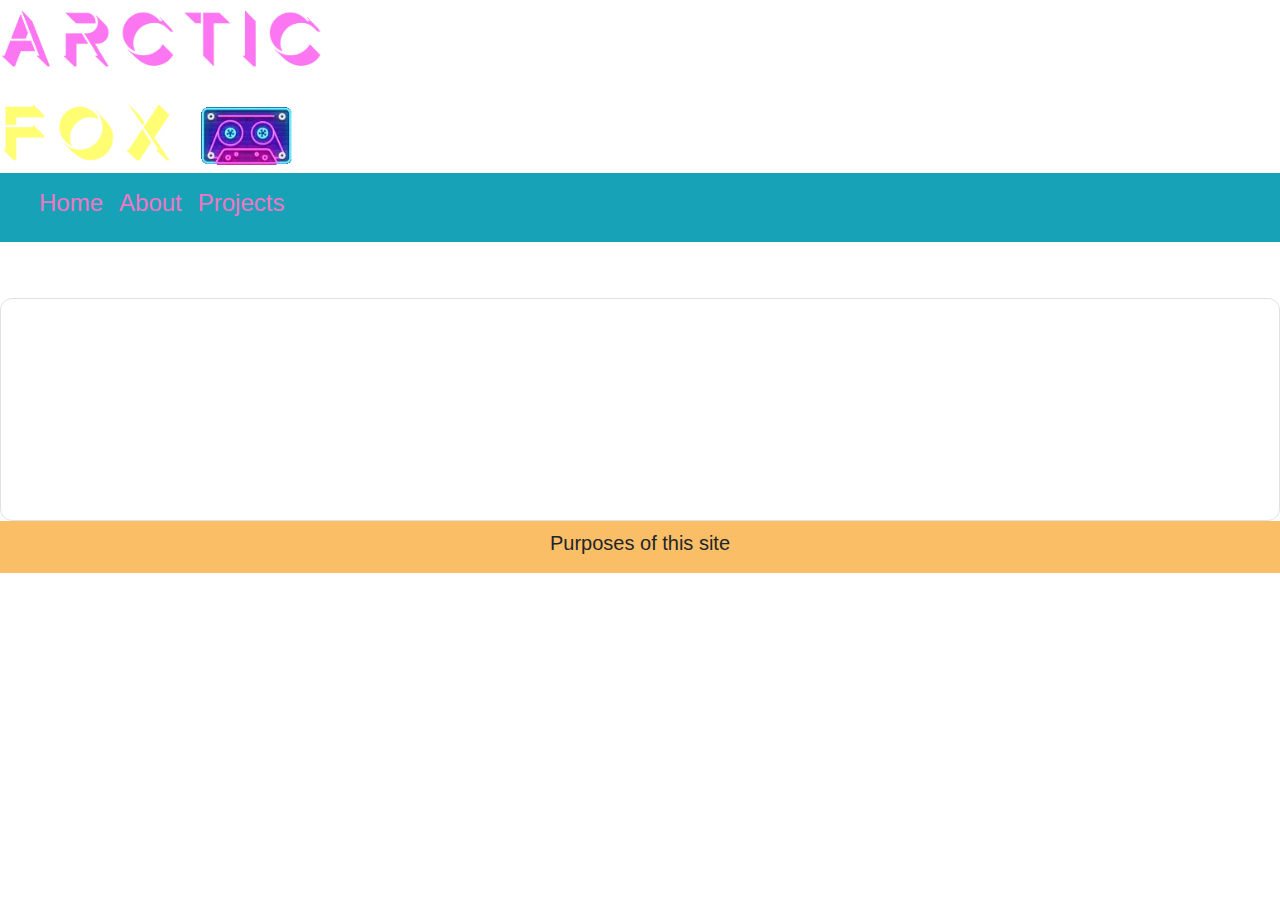
<file: index.html>
<!DOCTYPE html>
<html>
<head>
<title>Home</title>
</head>
<body>

    <!--Bootstrap and jQuery-->
<script src="https://ajax.googleapis.com/ajax/libs/jquery/3.4.1/jquery.min.js"></script>
<script src="main.js"></script>
<link rel="stylesheet" href="https://maxcdn.bootstrapcdn.com/bootstrap/4.4.1/css/bootstrap.min.css">

<link rel="stylesheet" href="CSS/Style.css"> 
 <a href="index.html">
 <img src="Images/Logo.png"> 
 </a>
</div>
 <nav class="navbar navbar-expand-sm bg-info navbar-dark">
<div class="container-fluid">

<div>
<ul class="nav navbar-nav">
<li class="nav-item"><a class="nav-link" href="Index.html"><h4>Home</h4></a></li>
<li class="nav-item"><a class="nav-link" href="About.html"><h4>About</h4></a></li>
<li class="nav-item"><a class="nav-link" href="Projects.html"><h4>Projects</h4></a></li>
</ul>
</div>    

</div>
 </nav>

<h1 class="text-white">Welcome!</h1>

<div class="border">
<pre>
<div class="fonts">
<p class="text-white">
Hello!
Welcome to my website. 

This is where I will be showing things I've done with code. 
</pre>
</p>
</div>
</div>


<div id="box">
<h5>Purposes of this site</h5>

</div>
<div id="result">
<ul>
<li><p>Have a place to show stuff I code.</p></li>
<li><p>Try out bootstrap for the first time</p></li>
<li><p>Use JavaScript to improve my site.</p></li>
<li><p>Try Github Pages for the first time since 2016.</p></li>
</ul>
</div>

</body>
</html>
</file>
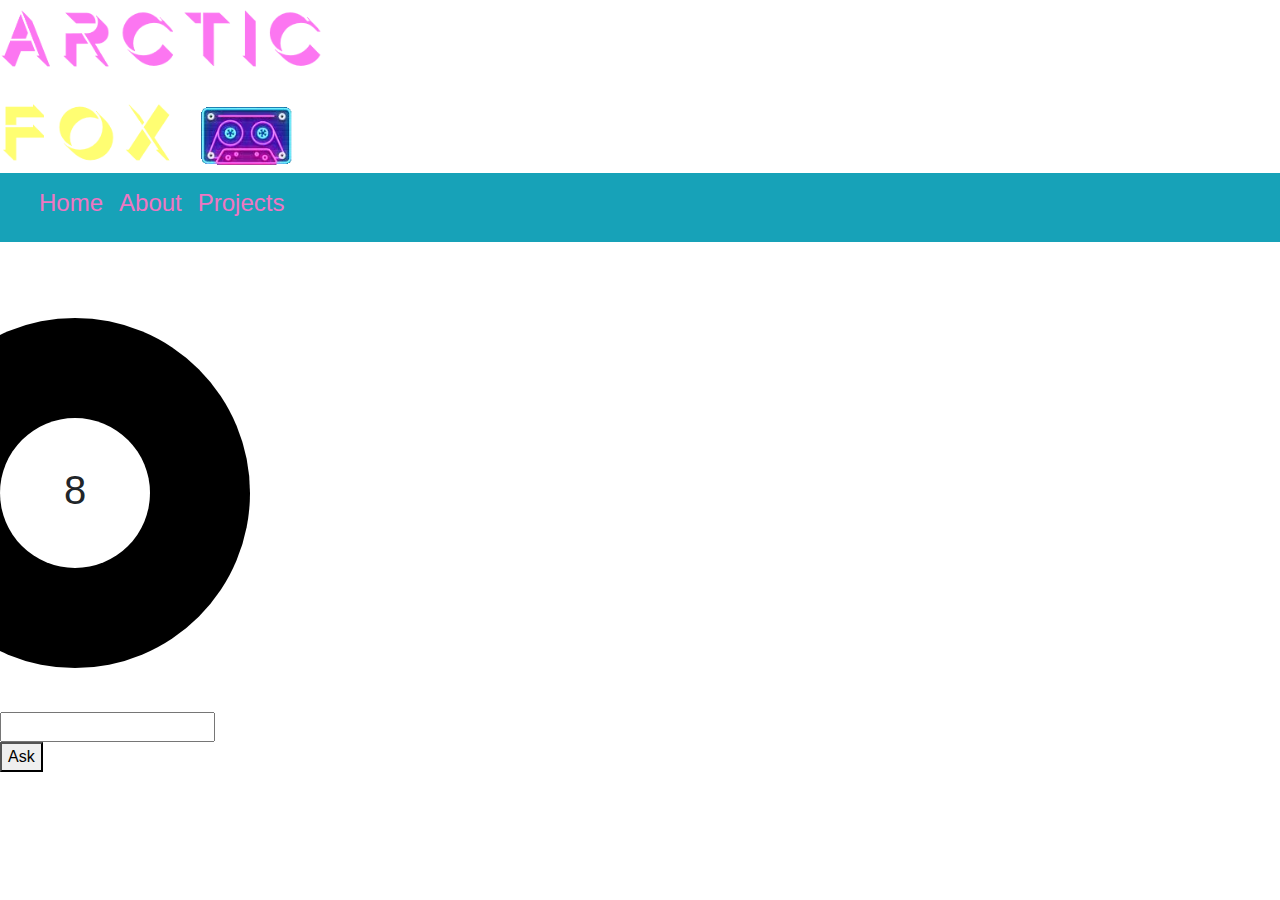
<file: 8Ball.html>
<!DOCTYPE html>
<html>
<head>
<title>About Me</title>
</head>
<body>

    <!--Bootstrap and jQuery-->
<script src="https://ajax.googleapis.com/ajax/libs/jquery/3.4.1/jquery.min.js"></script>
<link rel="stylesheet" href="https://maxcdn.bootstrapcdn.com/bootstrap/4.4.1/css/bootstrap.min.css">

<link rel="stylesheet" href="CSS/Style.css"> 

 <img src="Images/Logo.png"> 

 <nav class="navbar navbar-expand-sm bg-info navbar-dark">
<div class="container-fluid">

<div>
<ul class="nav navbar-nav">
<li class="nav-item"><a class="nav-link" href="index.html"><h4>Home</h4></a></li>
<li class="nav-item"><a class="nav-link" href="About.html"><h4>About</h4></a></li>
<li class="nav-item"><a class="nav-link" href="Projects.html"><h4>Projects</h4></a></li>
</ul>
</div>    

</div>
 </nav>

<h1 class="text-white">Magic 8 Ball</h1>
<br>
<br>
<br>
<br>
<br>
<div class="EightBall">
<br><br><h1>8</h1>
</div>
<br>
<br>
<br>
<br>
<br>
<br>
<input type="text" id="Livinginabox">
<br>
<button class="button">Ask</button>

<p id="asked" class="text-white"></p>
<p id="answer" class="text-white"></p>

<!--Here-->
<script>
    var responses=["Ask again later", "Better not tell you now", "Cannot predict now", 
    "Concentrate and ask again", "My reply is no", "Yes", "No", "Without a doubt", 
    "The stars say no", "The stars say yes", "Very doubtful", "Signs point to yes",
    "You may rely on it"];
    
    $(function() {
    $("button").click(function() {
    $("#answer").text(responses[Math.floor(Math.random() * responses.length)]);
    });
    });
    
    </script>

<style>

.EightBall {
height: 150px;
width: 150px;    
background-color: white;
border-radius: 50%;
box-shadow: 0 0 0 100px black;
text-align:center;
};


</style>

</div>
</div>
</body>
</html>
</file>
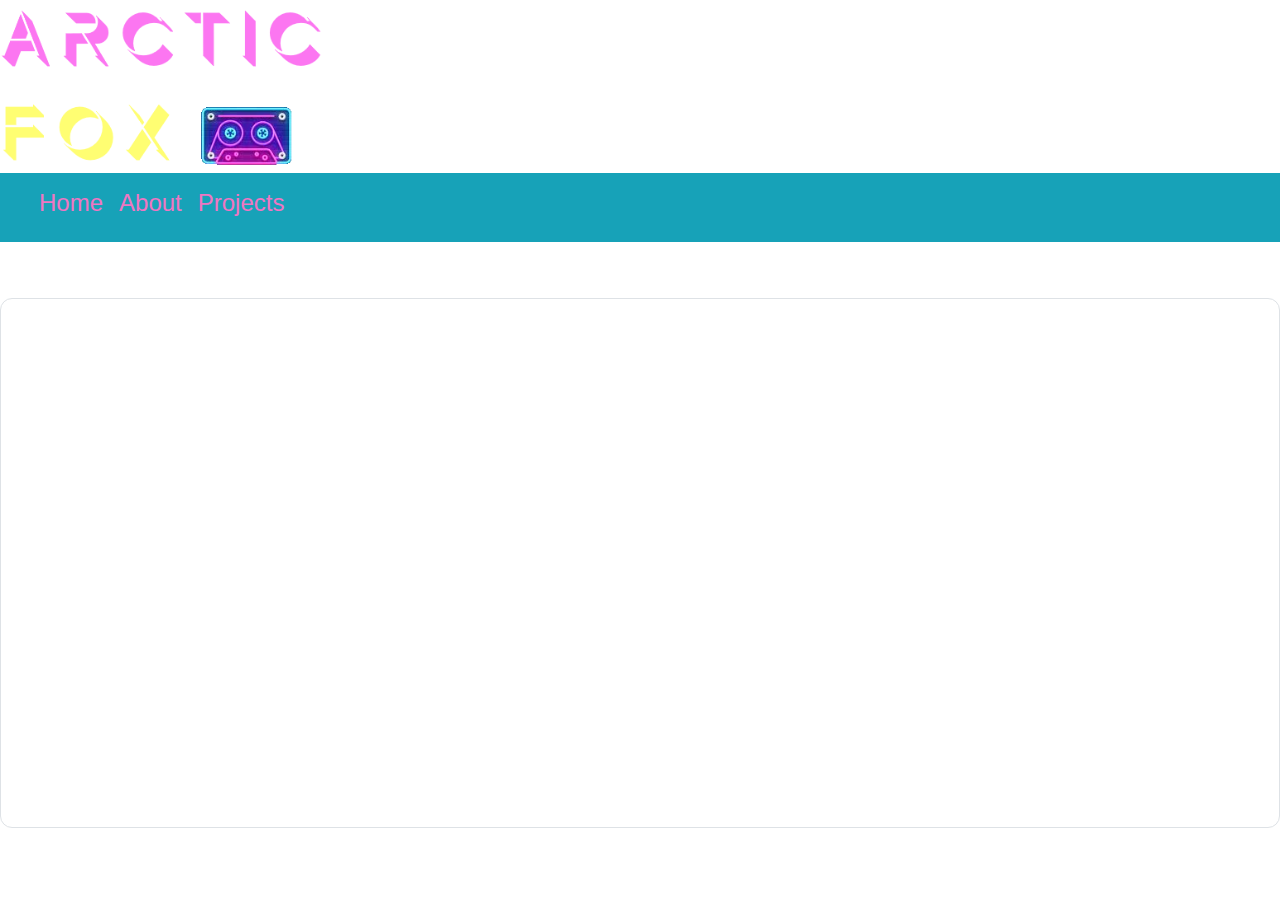
<file: About.html>
<!DOCTYPE html>
<html>
<head>
<title>About Me</title>
</head>
<body>

    <!--Bootstrap and jQuery-->
<script src="https://ajax.googleapis.com/ajax/libs/jquery/3.4.1/jquery.min.js"></script>
<link rel="stylesheet" href="https://maxcdn.bootstrapcdn.com/bootstrap/4.4.1/css/bootstrap.min.css">

<link rel="stylesheet" href="CSS/Style.css"> 
 <a href="index.html">
 <img src="Images/Logo.png"> 
</a>
 <nav class="navbar navbar-expand-sm bg-info navbar-dark">
<div class="container-fluid">

<div>
<ul class="nav navbar-nav">
<li class="nav-item"><a class="nav-link" href="index.html"><h4>Home</h4></a></li>
<li class="nav-item"><a class="nav-link" href="About.html"><h4>About</h4></a></li>
<li class="nav-item"><a class="nav-link" href="Projects.html"><h4>Projects</h4></a></li>
</ul>
</div>    

</div>
 </nav>

<h1 class="text-white">About Me</h1>

<div class="border">
<div class="fonts">
<pre>
<p class="text-white">

Hey!
I'm ArcticFox. 

I'm a teenage developer who has being trying to learn to code since 2016.
For a really long time, I have being fascinated with technology and how 
it all works.

At the start of the year I did a coding project for the first time in 
almost two years, and really enjoyed it. That project was a site about 
the show Futurama, I made it using HTML and CSS.

After making that site, I decided I wanted to do more with code and 
started to learn JavaScript. 

I made this website to try include all the three languages I've learnt 
into something all together.
</pre>
</p>
</div>
</div>
</body>
</html>
</file>
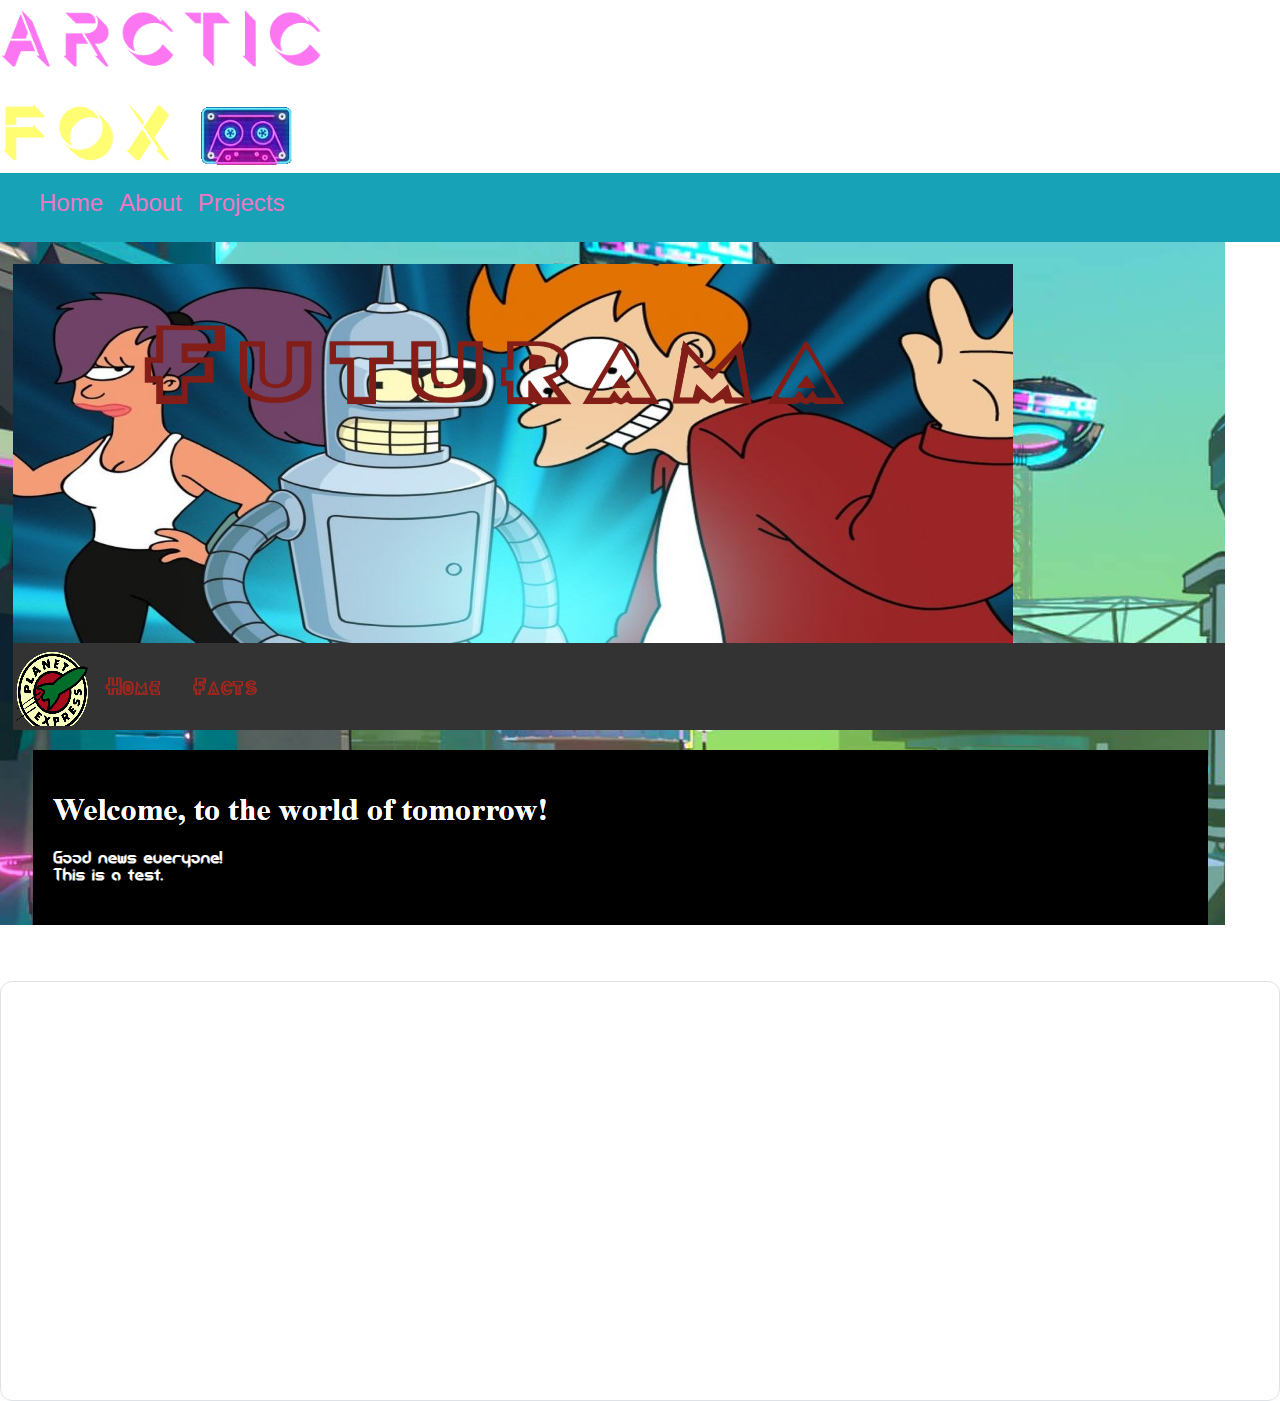
<file: FuturamaSite.html>
<!DOCTYPE html>
<html>
<head>
<title>Futurama Site</title>
</head>
<body>

    <!--Bootstrap and jQuery-->
<script src="https://ajax.googleapis.com/ajax/libs/jquery/3.4.1/jquery.min.js"></script>
<link rel="stylesheet" href="https://maxcdn.bootstrapcdn.com/bootstrap/4.4.1/css/bootstrap.min.css">

<link rel="stylesheet" href="CSS/Style.css"> 
<a href="index.html">
 <img src="Images/Logo.png"> 
 </a>

 <nav class="navbar navbar-expand-sm bg-info navbar-dark">
<div class="container-fluid">

<div>
<ul class="nav navbar-nav">
<li class="nav-item"><a class="nav-link" href="index.html"><h4>Home</h4></a></li>
<li class="nav-item"><a class="nav-link" href="About.html"><h4>About</h4></a></li>
<li class="nav-item"><a class="nav-link" href="Projects.html"><h4>Projects</h4></a></li>
</ul>
</div>    

</div>
 </nav>
<img src="Images/FuturamaSite2.png">
<h1 class="text-white">Futurama Site</h1>

<div class="border">
<div class="fonts">
<pre>
<p class="text-white">
My first programming project of 2020 was a website 
about Futurama. I made this site using HTML and CSS
which I was starting to learn again. 

Looking back, this site has a good few flaws but I 
loved making it and it helped me obtain my interest 
for coding again.

I decided to make this site about Futurama as I had 
being watching every episode of that time, so I 
thought I could use my knowledge of that to help me
out.

</pre>
</p>
</div>
</div>
</body>
</html>
</file>
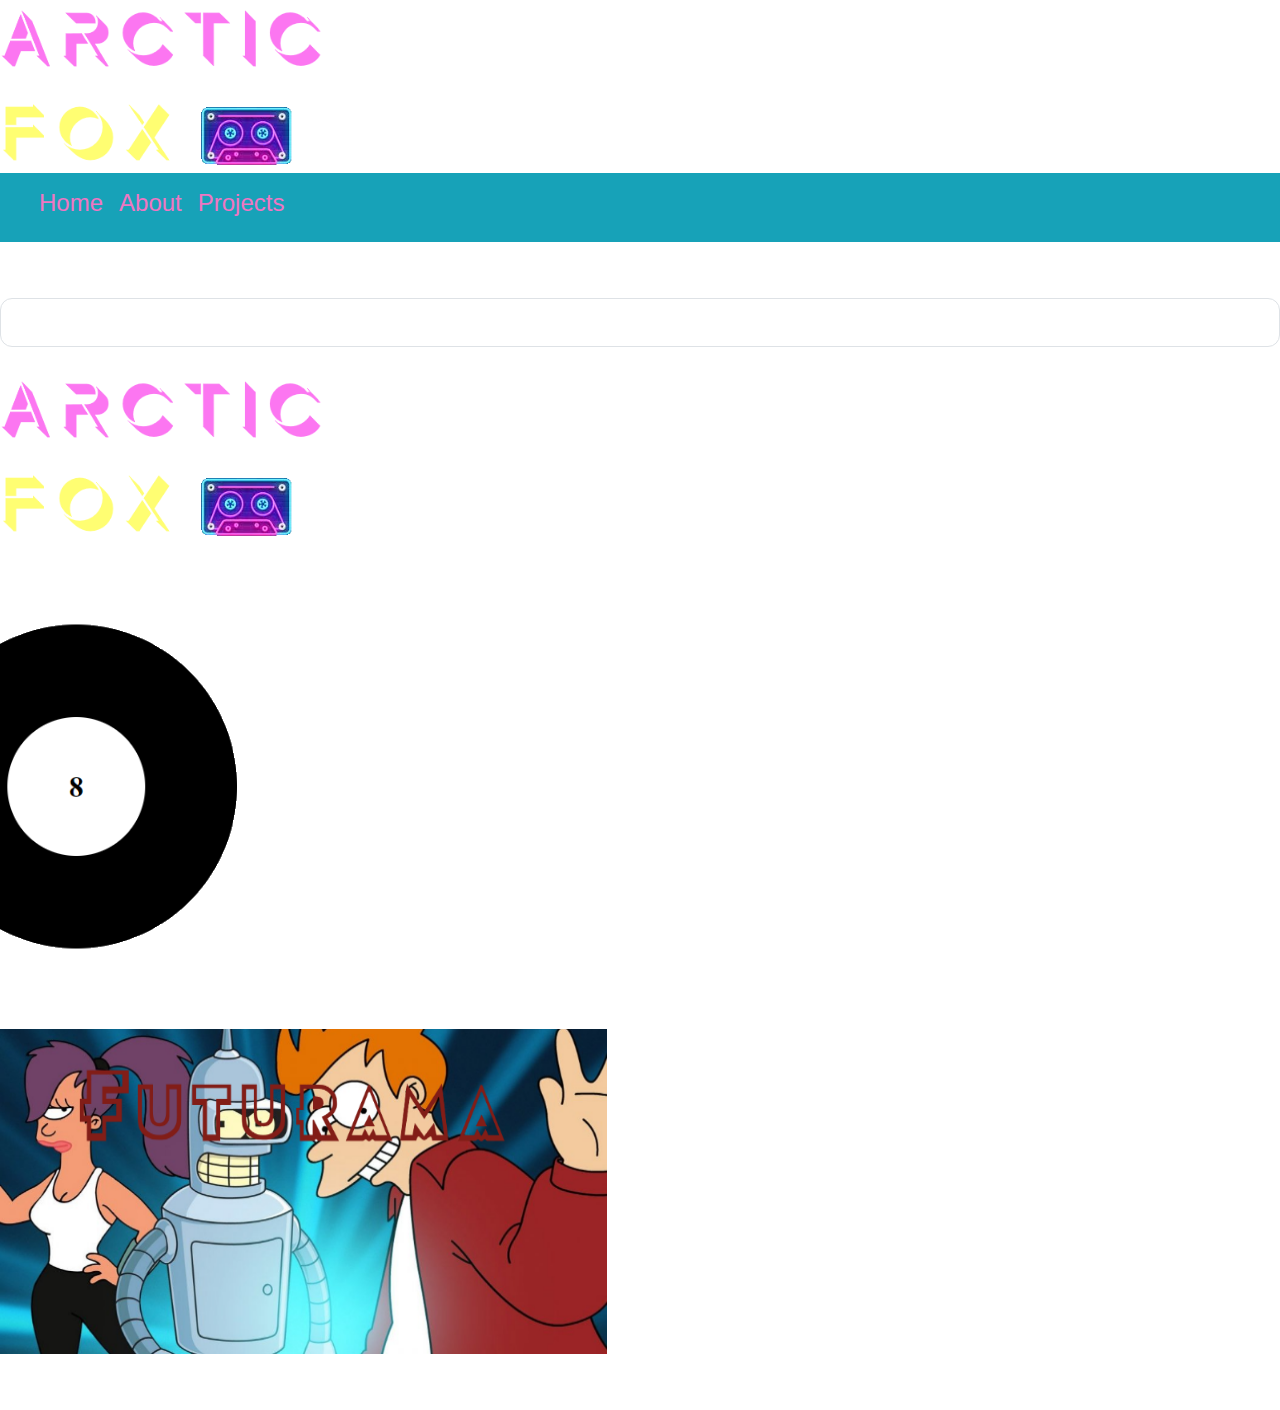
<file: Projects.html>
<!DOCTYPE html>
<html>
<head>
<title>Projects</title>
</head>
<body>

    <!--Bootstrap and jQuery-->
<script src="https://ajax.googleapis.com/ajax/libs/jquery/3.4.1/jquery.min.js"></script>
<link rel="stylesheet" href="https://maxcdn.bootstrapcdn.com/bootstrap/4.4.1/css/bootstrap.min.css">

<link rel="stylesheet" href="CSS/Style.css"> 
 <a href="index.html">
 <img src="Images/Logo.png"> 
 </a>
 <nav class="navbar navbar-expand-sm bg-info navbar-dark">
<div class="container-fluid">

<div>
<ul class="nav navbar-nav">
<li class="nav-item"><a class="nav-link" href="index.html"><h4>Home</h4></a></li>
<li class="nav-item"><a class="nav-link" href="About.html"><h4>About</h4></a></li>
<li class="nav-item"><a class="nav-link" href="Projects.html"><h4>Projects</h4></a></li>
</ul>
</div>    

</div>
 </nav>

<h1 class="text-white">Projects</h1>

<div class="border">
<div class="fonts">
<p class="text-white">
Here are somethings I have done with code.
</p>
</div>
</div>
<br>
<a href="index.html">
<img src="Images/Logo.png">
</a>
<h1 class="text-white">This website</h1>
<br>
<a href="8Ball.html">
<img src="Images/Magic8Ball.png">
</a>
<h1 class="text-white">Magic 8 Ball</h1>
<br>
<a href="FuturamaSite.html">
<img src="Images/FuturamaSite.png">
</a>
<h1 class="text-white">Futurama Site</h1>
</body>
</html>
</file>
<file: CSS/Style.css>
.border {
border-style: solid;
border-width: 2px;
border-radius: 12px;
border-color: #75e5f8;
}

h4 {
color: #ef76c3;
}

#box, #result {
padding:10px;
text-align:center;
background-color: #fabe66;
border: 1px;
}

#result {
padding:50px;
display:none;
}

body {
    background:url("https://img5.goodfon.com/wallpaper/nbig/d/da/synth-retrowave-synthwave-fon-new-retro-wave-sintveiv-ret-26.jpg");
}

.fonts {
    font-family: 'PT Sans', sans-serif;
    font-size: 21px;
}
</file>
